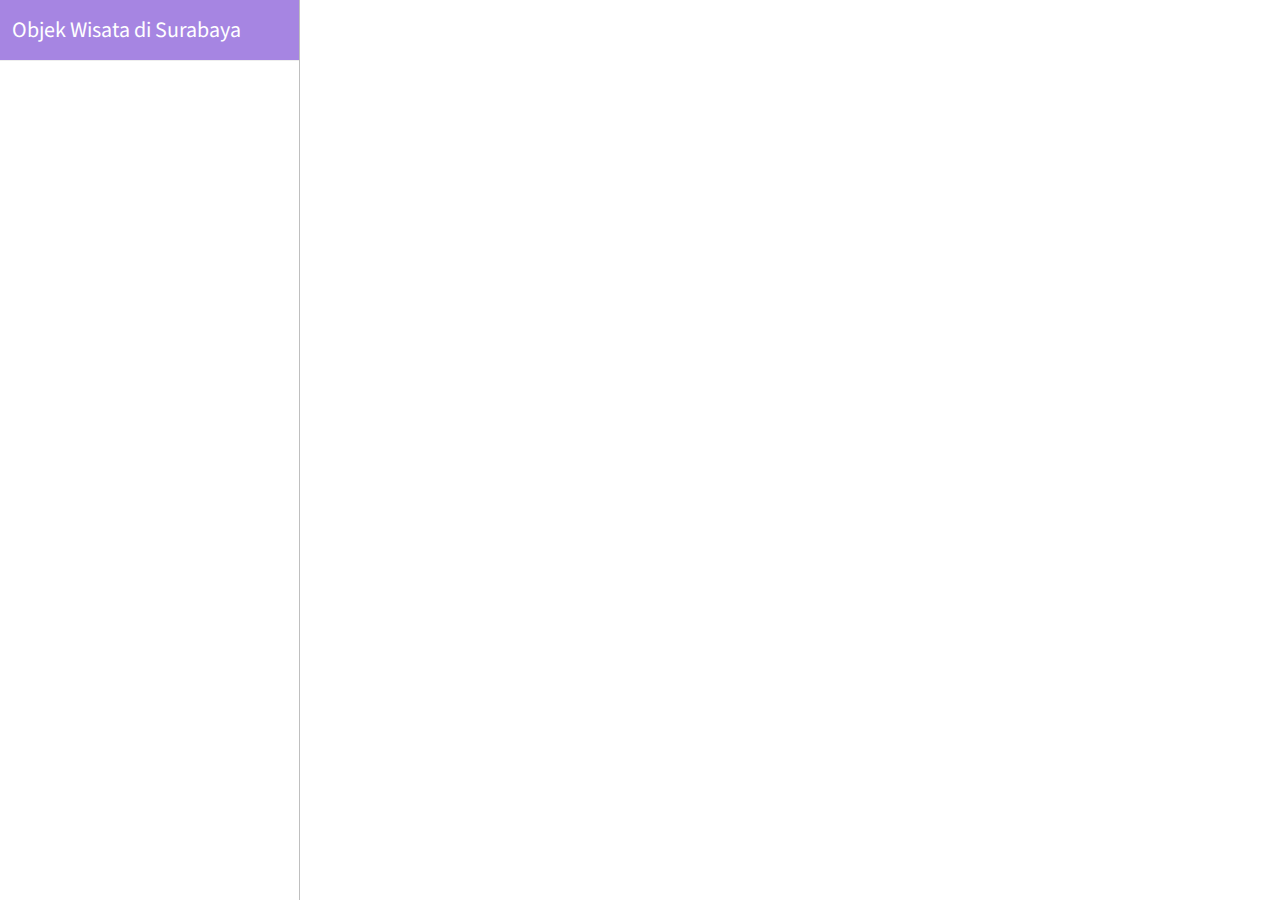
<file: SourceCode/index.html>
<!DOCTYPE html>
<html>
  <head>
    <meta charset='utf-8' />
    <title>Objek Wisata di Surabaya</title>
    <meta name='robots' content='noindex, nofollow'>
    <meta name='viewport' content='initial-scale=1,maximum-scale=1,user-scalable=no' />
    <link href='https://fonts.googleapis.com/css?family=Source+Sans+Pro:400,700' rel='stylesheet'>
    <!-- Mapbox GL JS -->
    <script src='https://api.tiles.mapbox.com/mapbox-gl-js/v2.0.0/mapbox-gl.js'></script>
    <link href='https://api.tiles.mapbox.com/mapbox-gl-js/v2.0.0/mapbox-gl.css' rel='stylesheet' />
    <!-- Geocoder plugin -->
    <script src='https://api.mapbox.com/mapbox-gl-js/plugins/mapbox-gl-geocoder/v4.2.0/mapbox-gl-geocoder.min.js'></script>
    <link rel='stylesheet' href='https://api.mapbox.com/mapbox-gl-js/plugins/mapbox-gl-geocoder/v4.2.0/mapbox-gl-geocoder.css' type='text/css' />
    <!-- Turf.js plugin -->
    <script src='https://npmcdn.com/@turf/turf/turf.min.js'></script>
    <script src="https://api.mapbox.com/mapbox-gl-js/plugins/mapbox-gl-directions/v4.1.0/mapbox-gl-directions.js"></script>
    <link rel="stylesheet" href="https://api.mapbox.com/mapbox-gl-js/plugins/mapbox-gl-directions/v4.1.0/mapbox-gl-directions.css" type="text/css"/>
    <link rel="stylesheet" href="styles.css" />
  </head>

  <body>
    <div class='sidebar' style="width: 300px;">
      <div class='heading'>
        <h1>Objek Wisata di Surabaya</h1>
      </div>
      <div id='listings' class='listings'></div>
    </div>
    <div id='map' class='map'> </div>
    <script src="script.js"> </script>
  </body>
</html>
</file>
<file: SourceCode/styles.css>
body {
        color:#404040;
        font:400 15px/22px 'Source Sans Pro', 'Helvetica Neue', Sans-serif;
        margin:0;
        padding:0;
        -webkit-font-smoothing:antialiased;
      }

      * {
        -webkit-box-sizing:border-box;
        -moz-box-sizing:border-box;
        box-sizing:border-box;
      }

      .sidebar {
        position:absolute;
        width:30%;
        height:100%;
        top:0;left:0;
        overflow:hidden;
        border-right:1px solid rgba(0,0,0,0.25);
      }
      .pad2 {
        padding:20px;
      }

      .map {
        position:absolute;
        left:20%;
        width:80%;
        top:0;bottom:0;
      }

      h1 {
        font-size:22px;
        margin:0;
        font-weight:400;
        line-height: 20px;
        padding: 20px 2px;
      }

      a {
        color:#404040;
        text-decoration:none;
      }

      a:hover {
        color:#101010;
      }

      .heading {
        background:#fff;
        border-bottom:1px solid #eee;
        min-height:60px;
        line-height:60px;
        padding:0 10px;
        background-color: #A685E2;
        color: #fff;
       
      }

      .listings {
        height:100%;
        overflow:auto;
        padding-bottom:60px;
      }

      .listings .item {
        display:block;
        border-bottom:1px solid #eee;
        padding:10px;
        text-decoration:none;
      }

      .listings .item:last-child { border-bottom:none; }
      .listings .item .title {
        display:block;
        color:#6155a6;
        font-weight:700;
      }

      .listings .item .title small { font-weight:400; }
      .listings .item.active .title,
      .listings .item .title:hover { color: #A685E2; }
      .listings .item.active {
        background-color:#f8f8f8;
      }
      ::-webkit-scrollbar {
        width:3px;
        height:3px;
        border-left:0;
        background:rgba(0,0,0,0.1);
      }
      ::-webkit-scrollbar-track {
        background:none;
      }
      ::-webkit-scrollbar-thumb {
        background:#00853e;
        border-radius:0;
      }

      .marker {
        border: none;
        cursor: pointer;
        height: 50px;
        width: 50px;
        background-image: url(marker.png);
        background-color: rgba(0, 0, 0, 0);
      }

      .clearfix { display:block; }
      .clearfix:after {
        content:'.';
        display:block;
        height:0;
        clear:both;
        visibility:hidden;
      }

      /* Marker tweaks */
      .mapboxgl-popup {
        padding-bottom: 50px;
      }

      .mapboxgl-popup-close-button {
        display:none;
      }
      .mapboxgl-popup-content {
        font:400 15px/22px 'Source Sans Pro', 'Helvetica Neue', Sans-serif;
        padding:0;
        width:180px;
      }
      .mapboxgl-popup-content-wrapper {
        padding:1%;
      }
      .mapboxgl-popup-content h3 {
        background: #A685E2;
        color:#fff;
        margin:0;
        display:block;
        padding:10px;
        border-radius:3px 3px 0 0;
        font-weight:700;
        margin-top:-15px;
      }

      .mapboxgl-popup-content h4 {
        margin:0;
        display:block;
        padding: 10px 10px 10px 10px;
        font-weight:400;
      }

      .mapboxgl-popup-content div {
        padding:10px;
      }

      .mapboxgl-container .leaflet-marker-icon {
        cursor:pointer;
      }

      .mapboxgl-popup-anchor-top > .mapboxgl-popup-content {
        margin-top: 15px;
      }

      .mapboxgl-popup-anchor-top > .mapboxgl-popup-tip {
        border-bottom-color: #91c949;
      }

      .mapboxgl-ctrl-geocoder {
        border: 2px solid #00853e;
        border-radius: 0;
        position: relative;
        top: 0;
        width: 800px;
        margin-top: 0;
        border: 0;
      }

      .mapboxgl-ctrl-geocoder > div {
        min-width:100%;
        margin-left:0;
      }
</file>
